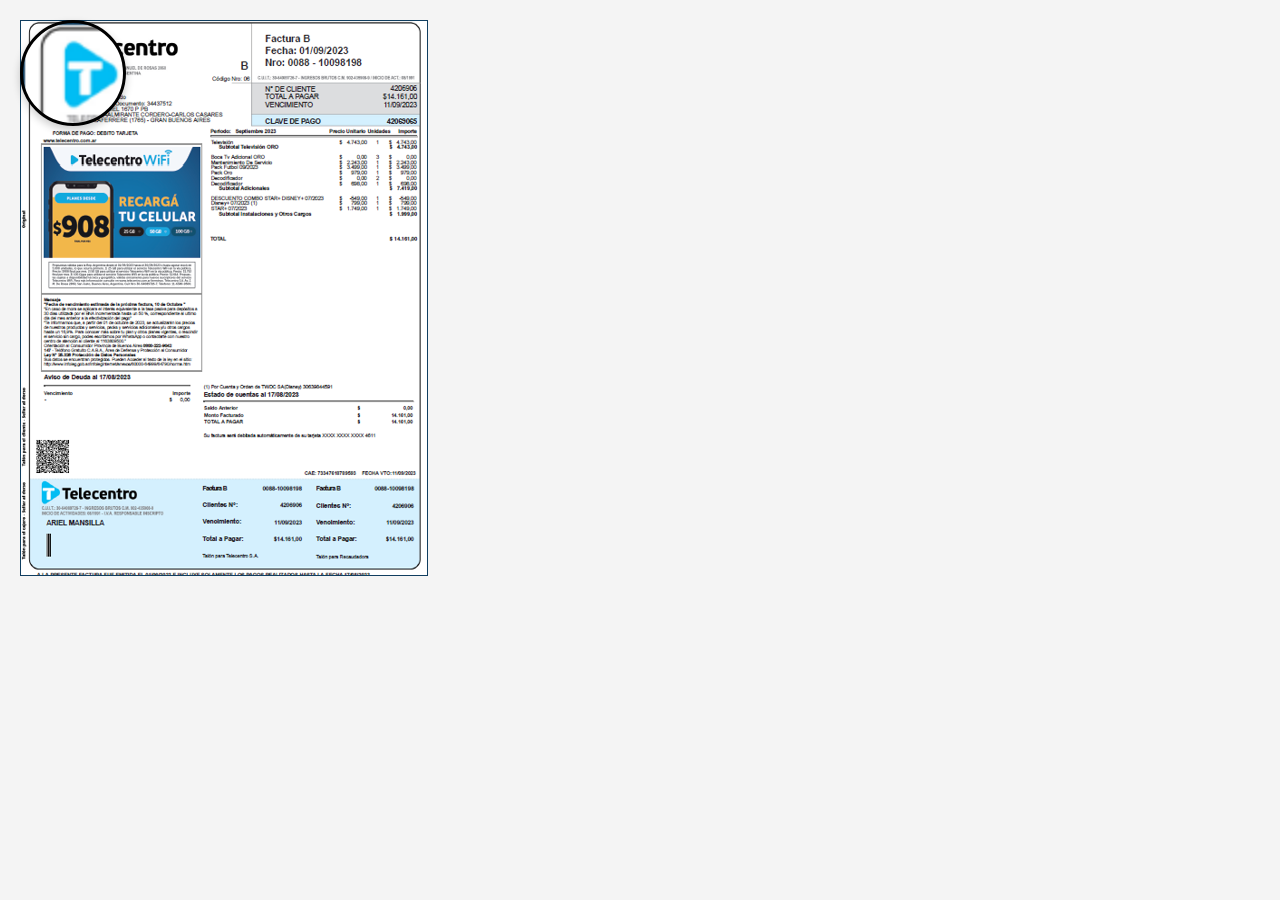
<file: index.html>
<!DOCTYPE html>
<html lang="es">
<head>
    <meta charset="UTF-8">
    <meta name="viewport" content="width=device-width, initial-scale=1.0">
    <title>Zoom con Descripción</title>
    <link rel="stylesheet" href="css/styles.css">
</head>
<body>

    <div class="container">
        <div class="img-magnifier-container">
            <img id="imagen" src="imagen/Factura.png" alt="Factura de Telecentro" width="180" height="240">
        </div>

        <!-- Contenedor de las descripciones alineadas a la derecha -->
        <div class="description-container">
            <div id="description1" class="description">Datos de cliente y forma de pago:  
                En esta selección encontrarás los datos del titular, el domicilio donde está instalado el servicio, y la forma de pago que tenía el cliente al momento de emitir la factura.
                </div>
            <div id="description2" class="description">Datos de pago:
                Podrás visualizar el número de cliente, importe a abonar, vencimiento y clave de pago.
                </div>
            <div id="description3" class="description">Mensajes: 
                En este apartado se incluirán los mensajes de aumento o cualquier mensaje que sea útil informar al cliente.
                </div>
                <div id="description4" class="description">
                    <p>Productos principales (Abono básico)</p>
                    <div class="image-title-container">
                        <img src="imagen/principales.png" alt="Imagen 1" width="170" height="50"> <!-- Tamaño personalizado -->
                    </div>
                    
                    <p>Consumos de telefonía</p>
                    <div class="image-title-container">
                        <img src="/imagen/telefonia.png" alt="Imagen 2" width="120" height="15"> <!-- Tamaño personalizado -->
                    </div>
                    
                    <p>Productos adicionales</p>
                    <div class="image-title-container">
                        <img src="/imagen/adicionales.png" alt="Imagen 3" width="170" height="50"> <!-- Tamaño personalizado -->
                    </div>
                    
                    <p>Descuentos y promociones</p>
                    <div class="image-title-container">
                        <img src="/imagen/descuentos.png" alt="Imagen 4" width="170" height="40"> <!-- Tamaño personalizado -->
                    </div>
                    
                    <p>Instalaciones y otros cargos</p>
                    <div class="image-title-container">
                        <img src="/imagen/otros.png" alt="Imagen 5" width="170" height="40"> <!-- Tamaño personalizado -->
                    </div>
                </div>
                
                
            <div id="description5" class="description">Aviso de deuda: 
                En este  apartado podrás observar si tiene un saldo vencido a la fecha de la emisión de la factura.
                </div>
            <div id="description6" class="description">Estado de cuenta:
                En este apartado podrás observar el saldo total a abonar. 
                Es importante que tengas en cuenta que, cuando un cliente presenta una nota de crédito se verá en este apartado como "saldo anterior".
                </div>
            <div id="description7" class="description">Talón de pago:
                Podrás observar los datos del cliente y el total a pagar. </div>
        </div>
    </div>

    <script src="js/script.js"></script>

</body>
</html>
</file>
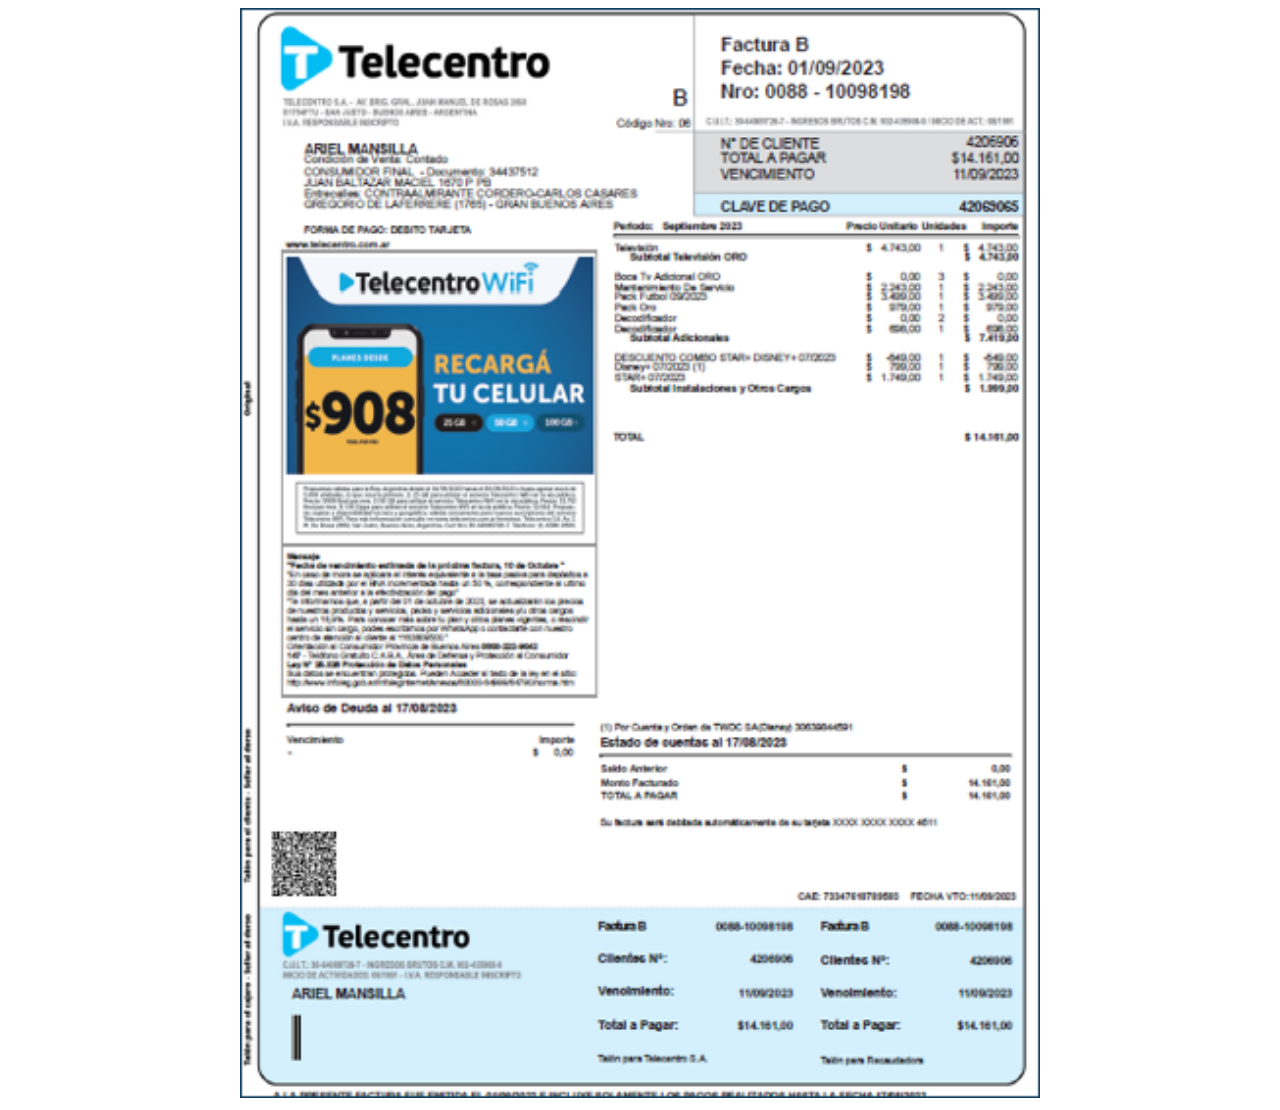
<file: Factura.html>
<!DOCTYPE html>
<html lang="es">
<head>
    <meta charset="UTF-8">
    <meta name="viewport" content="width=device-width, initial-scale=1.0">
    <title>Factura Telecentro</title>
    <style>
        body {
            font-family: Arial, sans-serif;
            text-align: center;
        }

        .container {
            position: relative;
            width: 800px;
            margin: 0 auto;
        }

        .container img {
            width: 100%;
            height: auto;
        }

        .hover-area {
            position: absolute;
            border: 2px solid transparent;
            cursor: pointer;
        }

        .hover-area:hover {
            border-color: blue;
        }

        .tooltip {
            display: none;
            position: absolute;
            background-color: rgba(0, 0, 0, 0.75);
            color: #fff;
            padding: 5px;
            border-radius: 5px;
            white-space: nowrap;
            z-index: 10;
        }

        .hover-area:hover + .tooltip {
            display: block;
        }
    </style>
</head>
<body>

    <div class="container">
        <img src="Factura.png" alt="Factura Telecentro">

        <!-- Área 1: Nombre del Cliente -->
        <div class="hover-area" style="top: 100px; left: 50px; width: 300px; height: 30px;"></div>
        <div class="tooltip" style="top: 130px; left: 50px;">Nombre del Cliente: Ariel Mansilla</div>

        <!-- Área 2: Total a Pagar -->
        <div class="hover-area" style="top: 160px; left: 600px; width: 150px; height: 30px;"></div>
        <div class="tooltip" style="top: 190px; left: 600px;">Total a Pagar: $14,161.00</div>

        <!-- Área 3: Fecha de Vencimiento -->
        <div class="hover-area" style="top: 180px; left: 600px; width: 150px; height: 30px;"></div>
        <div class="tooltip" style="top: 210px; left: 600px;">Vencimiento: 11/09/2023</div>

        <!-- Agrega más áreas según las partes que quieras destacar -->
    </div>

</body>
</html>
</file>
<file: css/styles.css>
/* Estilos básicos */
body {
    font-family: Arial, sans-serif;
    margin: 0;
    padding: 0;
    height: 100vh;
    display: flex;
    justify-content: flex-start;
    align-items: flex-start;
    background-color: #f4f4f4;
    overflow: hidden; /* Evitar scrolls no deseados */
}

/* Contenedor principal que alinea la imagen y las descripciones */
.container {
    display: flex;
    align-items: flex-start; /* Alinea los elementos en la parte superior */
    justify-content: space-between;
    width: 100%; /* Usar todo el ancho disponible */
    max-width: 1200px; /* Limitar el ancho del contenedor */
    height: 100%; /* Usar toda la altura disponible */
    padding: 20px;
    box-sizing: border-box;
}

/* Contenedor de la imagen con lupa */
.img-magnifier-container {
    position: relative;
    width: calc(100% - 220px); /* El contenedor de la imagen ocupará el espacio restante */
    height: 100%; /* Ocupa todo el alto */
    max-width: 100%; /* Asegura que no exceda el ancho */
    max-height: 100%; /* Asegura que no exceda la altura */
}

.img-magnifier-container img {
    max-width: 100%; /* La imagen se ajusta al contenedor */
    max-height: 100%; /* Mantiene la imagen dentro del contenedor */
    width: auto; /* Mantiene la proporción del ancho */
    height: auto; /* Mantiene la proporción del alto */
}

/* Estilo de la lupa */
.img-magnifier-glass {
    position: absolute;
    border: 3px solid #000;
    border-radius: 50%;
    cursor: none;
    width: 100px;
    height: 100px;
    box-shadow: 0 4px 8px rgba(0, 0, 0, 0.2);
    background-color: white;
    background-repeat: no-repeat;
    background-size: 300% 300%; /* Aumentar el zoom de la lupa */
    z-index: 99;
    pointer-events: none;
}

/* Contenedor de descripciones alineadas a la derecha */
.description-container {
    width: 220px; /* Tamaño máximo de la descripción en pantallas grandes */
    flex-shrink: 1; /* Permite que el contenedor de descripciones se reduzca */
    min-width: 20px; /* Evita que el contenedor sea menor de 20px */
    height: 100%; /* Ocupa todo el alto disponible */
    overflow-y: auto; /* Para permitir desplazamiento si las descripciones son más largas */
    box-sizing: border-box;
    padding-left: 5px;
}

/* Estilo de cada descripción */
.description {
    display: none; /* Oculto por defecto */
    background-color: rgba(0, 0, 0, 0.7);
    color: white;
    padding: 5px;
    border-radius: 5px;
    margin-bottom: 5px;
    width: 100%; /* Las descripciones ocupan todo el ancho disponible */
    text-align: left;
    font-size: 16px; /* Tamaño base de las letras */
}

/* Clase activa que muestra la descripción */
.description.active {
    display: block;
}

.description p {
    margin-bottom: 5px; /* Reducir el margen inferior de los párrafos */
}

.image-title-container {
    margin-bottom: 10px; /* Reducir el margen inferior entre la imagen y el siguiente párrafo */
}

.image-title-container img {
    display: block; /* Asegurar que la imagen se muestre como bloque */
    margin: 0; /* Quitar el margen predeterminado de las imágenes */
    padding: 0; /* Quitar el padding predeterminado de las imágenes */
}

/* Estilos responsivos para pantallas grandes */
@media (min-width: 768px) {
    .container {
        flex-direction: row;
        justify-content: space-between;
    }

    .img-magnifier-container {
        width: calc(100% - 500px); /* El contenedor de la imagen ocupará el espacio restante */
    }

    .description-container {
        width: 500px; /* Tamaño máximo de la descripción en pantallas grandes */
    }

    .description {
        font-size: 15px; /* Tamaño de letra para pantallas grandes */
        padding: 5px; /* Mantener el padding reducido */
        margin-bottom: 5px;
    }

}

/* Estilos responsivos para pantallas medianas */
@media (max-width: 768px) {
    .img-magnifier-container {
        width: calc(100% - 350px); /* Imagen se adapta a pantallas medianas */
    }

    .description-container {
        width: 350px; /* Reducir tamaño de las descripciones */
    }

    .description {
        font-size: 12px; /* Reducir tamaño de letra en pantallas medianas */
        padding: 3px; /* Reducir el padding en pantallas medianas */
        margin-bottom: 3px; /* Reducir el margen entre descripciones */
    }
}

/* Estilos responsivos para pantallas pequeñas */
@media (max-width: 480px) {
    .img-magnifier-glass {
        width: 70px; /* Reduce el tamaño de la lupa */
        height: 70px; /* Reduce el tamaño de la lupa */
    }

    .img-magnifier-container {
        width: calc(100% - 50px); /* Imagen ocupará el espacio restante */
    }

    .description-container {
        width: 150px; /* Reducir tamaño de las descripciones */
    }

    .description {
        font-size: 10px; /* Reducir tamaño de letra en pantallas pequeñas */
        padding: 3px; /* Reducir aún más el padding en pantallas pequeñas */
        margin-bottom: 3px;
    }
}
</file>
